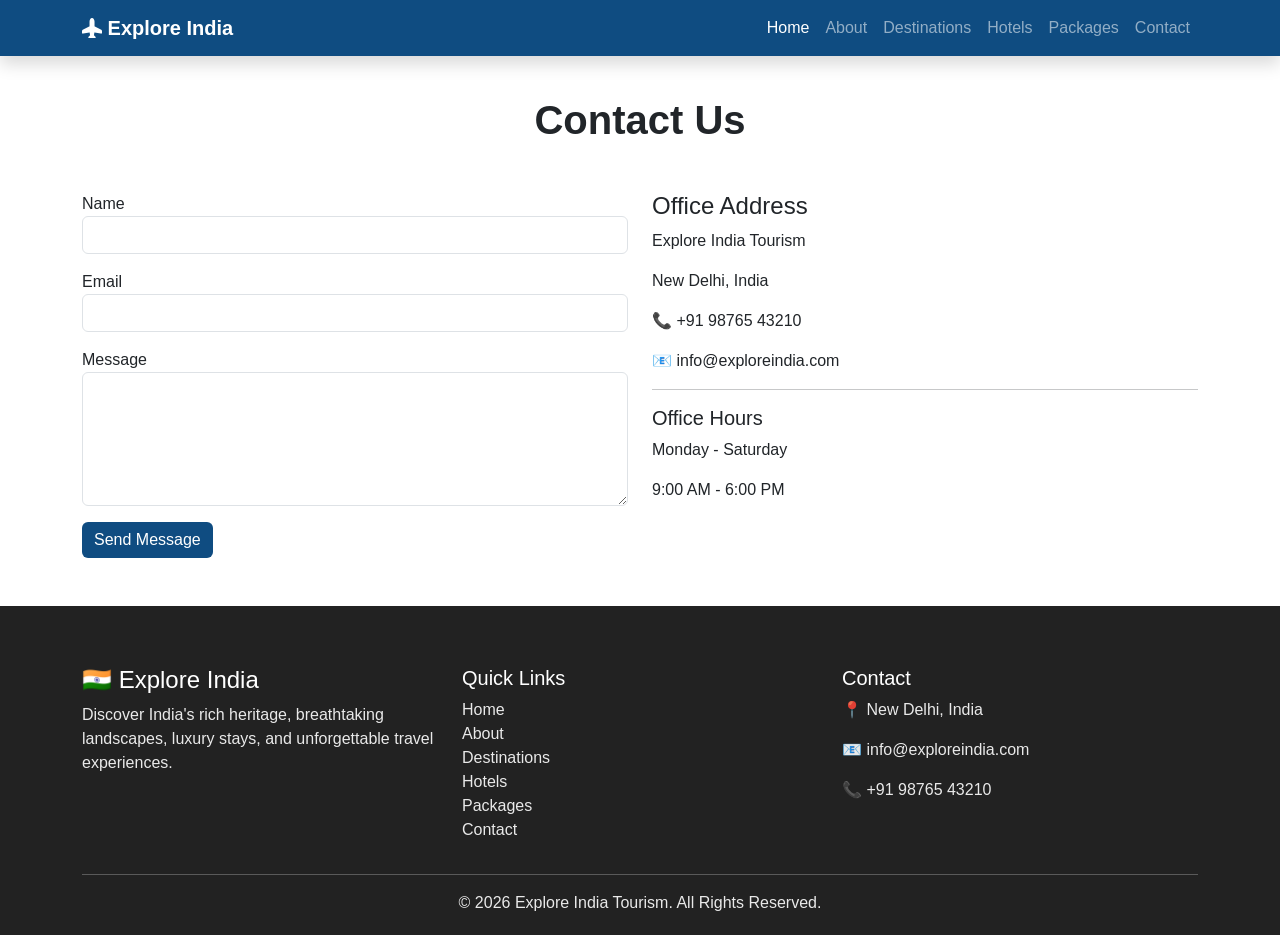
<file: target/classes/static/pages/contact.html>
<!DOCTYPE html>
<html lang="en">
<head>
    <meta charset="UTF-8">
    <meta name="viewport" content="width=device-width, initial-scale=1.0">
    <title>Explore India | Tourism</title>

    <!-- Bootstrap -->
    <link href="https://cdn.jsdelivr.net/npm/bootstrap@5.3.7/dist/css/bootstrap.min.css" rel="stylesheet">

    <!-- Bootstrap Icons -->
    <link rel="stylesheet" href="https://cdn.jsdelivr.net/npm/bootstrap-icons@1.13.1/font/bootstrap-icons.min.css">

    <!-- Custom CSS -->
    <link rel="stylesheet" href="../css/style.css">
</head>

<body>

<!-- ================= NAVBAR ================= -->

<nav class="navbar navbar-expand-lg navbar-dark shadow fixed-top">
    <div class="container">

        <a class="navbar-brand fw-bold" href="../index.html">
    <i class="bi bi-airplane-fill"></i> Explore India
</a>

        <button class="navbar-toggler"
            type="button"
            data-bs-toggle="collapse"
            data-bs-target="#navbarNav">

            <span class="navbar-toggler-icon"></span>

        </button>

        <div class="collapse navbar-collapse" id="navbarNav">

            <ul class="navbar-nav ms-auto">

                <li class="nav-item">
                    <a class="nav-link active" href="../index.html">Home</a>
                </li>

                <li class="nav-item">
                    <a class="nav-link" href="about.html">About</a>
                </li>

                <li class="nav-item">
                    <a class="nav-link" href="destinations.html">Destinations</a>
                </li>

                <li class="nav-item">
                    <a class="nav-link" href="hotels.html">Hotels</a>
                </li>

                <li class="nav-item">
                    <a class="nav-link" href="packages.html">Packages</a>
                </li>

                <li class="nav-item">
                    <a class="nav-link" href="contact.html">Contact</a>
                </li>

            </ul>

        </div>

    </div>
</nav>


<!--=================================================-->

<section class="container py-5 mt-5">

<h1 class="text-center fw-bold mb-5">Contact Us</h1>

<div class="row">

<div class="col-md-6">

<form>

<div class="mb-3">
<label>Name</label>
<input class="form-control">
</div>

<div class="mb-3">
<label>Email</label>
<input type="email" class="form-control">
</div>

<div class="mb-3">
<label>Message</label>
<textarea rows="5" class="form-control"></textarea>
</div>

<button class="btn btn-primary">
Send Message
</button>

</form>

</div>

<div class="col-md-6">

<h4>Office Address</h4>

<p>Explore India Tourism</p>

<p>New Delhi, India</p>

<p>📞 +91 98765 43210</p>

<p>📧 info@exploreindia.com</p>

<hr>

<h5>Office Hours</h5>

<p>Monday - Saturday</p>

<p>9:00 AM - 6:00 PM</p>

</div>

</div>

</section>

<!-- ==================== FOOTER ==================== -->

<footer class="footer text-white">

<div class="container">

<div class="row">

<div class="col-md-4">

<h4>🇮🇳 Explore India</h4>

<p>

Discover India's rich heritage, breathtaking landscapes,
luxury stays, and unforgettable travel experiences.

</p>

</div>

<div class="col-md-4">

<h5>Quick Links</h5>

<ul class="list-unstyled">

<li><a href="../index.html">Home</a></li>

<li><a href="about.html">About</a></li>

<li><a href="destinations.html">Destinations</a></li>

<li><a href="hotels.html">Hotels</a></li>

<li><a href="packages.html">Packages</a></li>

<li><a href="contact.html">Contact</a></li>

</ul>

</div>

<div class="col-md-4">

<h5>Contact</h5>

<p>📍 New Delhi, India</p>

<p>📧 info@exploreindia.com</p>

<p>📞 +91 98765 43210</p>

</div>

</div>

<hr>

<div class="text-center">

<p class="mb-0">

© 2026 Explore India Tourism. All Rights Reserved.

</p>

</div>

</div>

</footer>

<!-- Bootstrap JS -->

<script src="https://cdn.jsdelivr.net/npm/bootstrap@5.3.7/dist/js/bootstrap.bundle.min.js"></script>

<script src="../js/script.js"></script>

</body>
</html>
</file>
<file: target/classes/static/css/style.css>
body{

    font-family:Arial, Helvetica, sans-serif;
}

.navbar{

    background:#0F4C81;
}

.hero{

    background:url("../images/hero/hero.jpg") center center/cover no-repeat;

    height:100vh;

    display:flex;

    align-items:center;

    justify-content:center;
}

.overlay{

    width:100%;

    height:100%;

    background:rgba(0,0,0,.55);

    display:flex;

    align-items:center;

    justify-content:center;

    color:white;
}

.hero h1{

    font-size:4rem;
}

.hero p{

    max-width:700px;

    margin:auto;
}

.destination-card,
.package-card{

transition:.3s;
border:none;
border-radius:15px;
overflow:hidden;

}

.destination-card:hover,
.package-card:hover{

transform:translateY(-10px);

box-shadow:0 20px 40px rgba(0,0,0,.2);

}

.card img{

height:250px;

object-fit:cover;

}

.btn-primary{

background:#0F4C81;

border:none;

}

.btn-primary:hover{

background:#0a365b;

}

.stats{

background:#0F4C81;

}

.gallery img{

transition:.3s;

}

.gallery img:hover{

transform:scale(1.05);

}

.footer{

background:#222;

padding:60px 0 20px;

}

.footer a{

color:white;

text-decoration:none;

}

.footer a:hover{

color:#ffc107;

}

footer p,
footer li{

opacity:.9;

}

.card{

border:none;

border-radius:18px;

overflow:hidden;

transition:.35s;

}

.card:hover{

transform:translateY(-10px);

box-shadow:0 20px 40px rgba(0,0,0,.25);

}

.card img{

transition:.35s;

}

.card:hover img{

transform:scale(1.08);

}

.bg-primary{

background:#0F4C81 !important;

}

section{

scroll-margin-top:90px;

}
</file>
